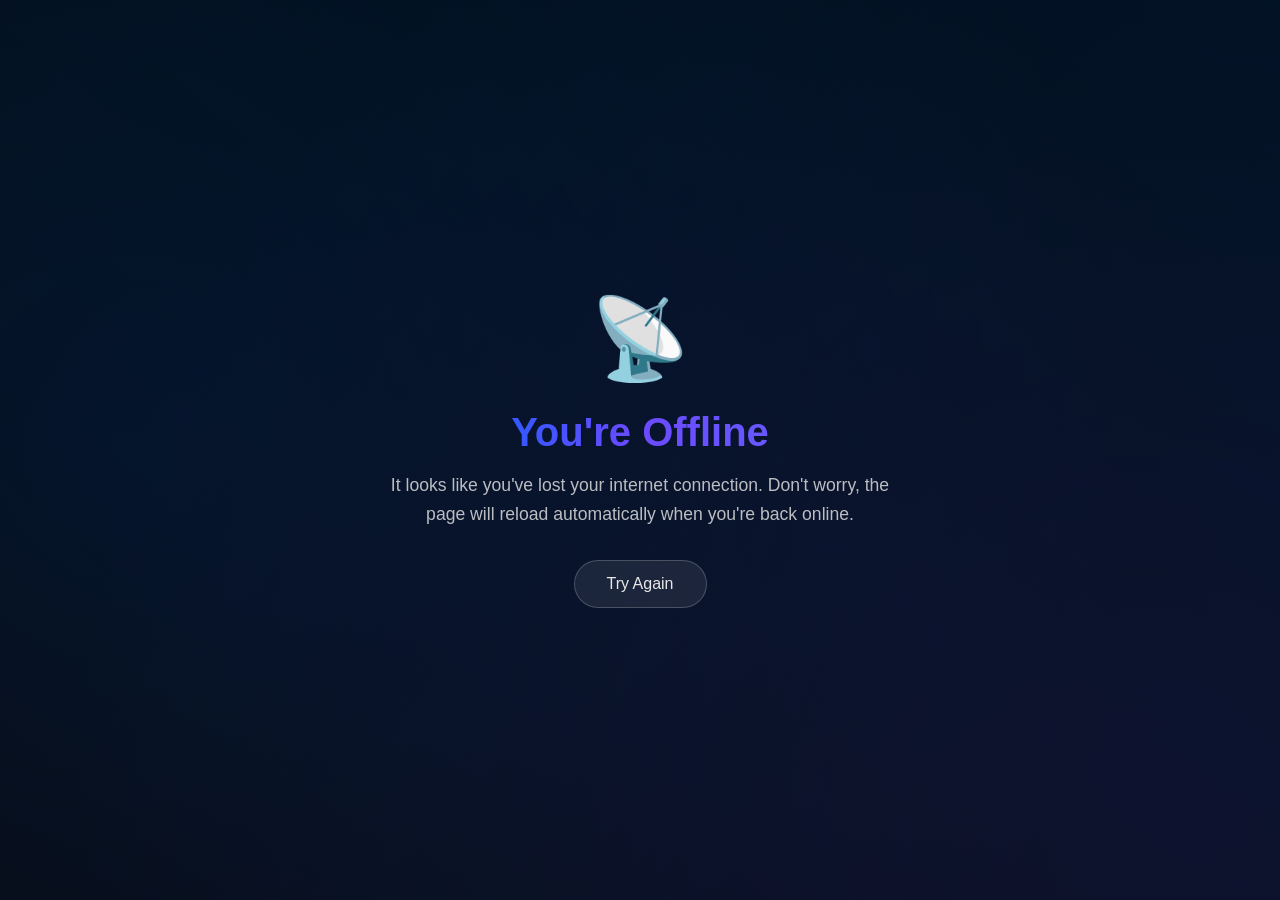
<file: offline.html>
<!DOCTYPE html>
<html lang="en">
<head>
    <meta charset="UTF-8">
    <meta name="viewport" content="width=device-width, initial-scale=1.0">
    <title>Offline | Enesehs</title>
    <meta name="robots" content="noindex, nofollow">
    <style>
        *{margin:0;padding:0;box-sizing:border-box}
        body{font-family:-apple-system,BlinkMacSystemFont,'Segoe UI',Roboto,sans-serif;background:linear-gradient(40deg,#080a0f,#001120);color:#e8e8e8;min-height:100vh;display:flex;align-items:center;justify-content:center;padding:20px;overflow:hidden}
        .container{text-align:center;max-width:500px;position:relative;z-index:1}
        .icon{font-size:5rem;margin-bottom:1.5rem;animation:float 3s ease-in-out infinite}
        @keyframes float{0%,100%{transform:translateY(0)}50%{transform:translateY(-15px)}}
        h1{font-size:2.5rem;margin-bottom:1rem;background:linear-gradient(90deg,#0066ff,#6b4aff,#6464ff);-webkit-background-clip:text;-webkit-text-fill-color:transparent;background-clip:text}
        p{font-size:1.1rem;opacity:0.8;margin-bottom:2rem;line-height:1.6}
        .btn{display:inline-block;padding:14px 32px;background:rgba(255,255,255,0.08);border:1px solid rgba(255,255,255,0.2);border-radius:30px;color:#e8e8e8;text-decoration:none;font-size:1rem;transition:all 0.3s ease;cursor:pointer}
        .btn:hover{background:rgba(255,255,255,0.15);transform:translateY(-2px)}
        .bg{position:fixed;top:-50%;left:-50%;width:200%;height:200%;background:radial-gradient(circle at 30% 50%,rgba(0,102,255,0.1) 0%,transparent 50%),radial-gradient(circle at 70% 70%,rgba(107,74,255,0.1) 0%,transparent 50%);animation:bg 20s ease-in-out infinite;pointer-events:none}
        @keyframes bg{0%,100%{transform:translate(0,0)}50%{transform:translate(30px,-30px)}}
    </style>
</head>
<body>
    <div class="bg"></div>
    <div class="container">
        <div class="icon">📡</div>
        <h1>You're Offline</h1>
        <p>It looks like you've lost your internet connection. Don't worry, the page will reload automatically when you're back online.</p>
        <button class="btn" onclick="location.reload()">Try Again</button>
    </div>
    <script>
        window.addEventListener('online', () => location.reload());
    </script>
</body>
</html>
</file>
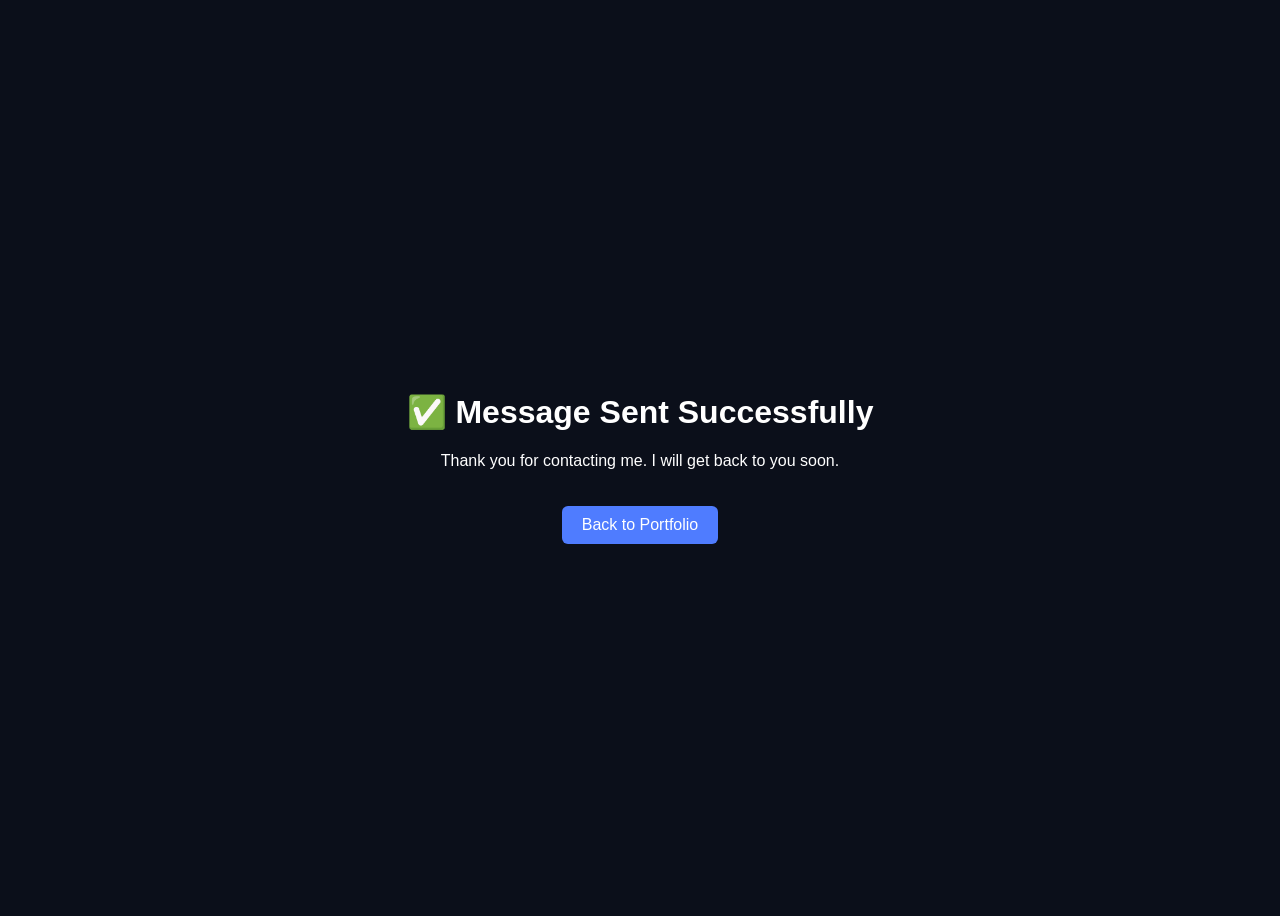
<file: thanks.html>
<!DOCTYPE html>
<html>
<head>
<title>Message Sent</title>
<style>
body{
font-family:Arial;
background:#0b0f1a;
color:white;
display:flex;
justify-content:center;
align-items:center;
height:100vh;
text-align:center;
}

a{
display:inline-block;
margin-top:20px;
padding:10px 20px;
background:#4f7cff;
color:white;
text-decoration:none;
border-radius:6px;
}
</style>
</head>

<body>

<div>
<h1>✅ Message Sent Successfully</h1>
<p>Thank you for contacting me. I will get back to you soon.</p>

<a href="index.html">Back to Portfolio</a>
</div>

</body>
</html>
</file>
